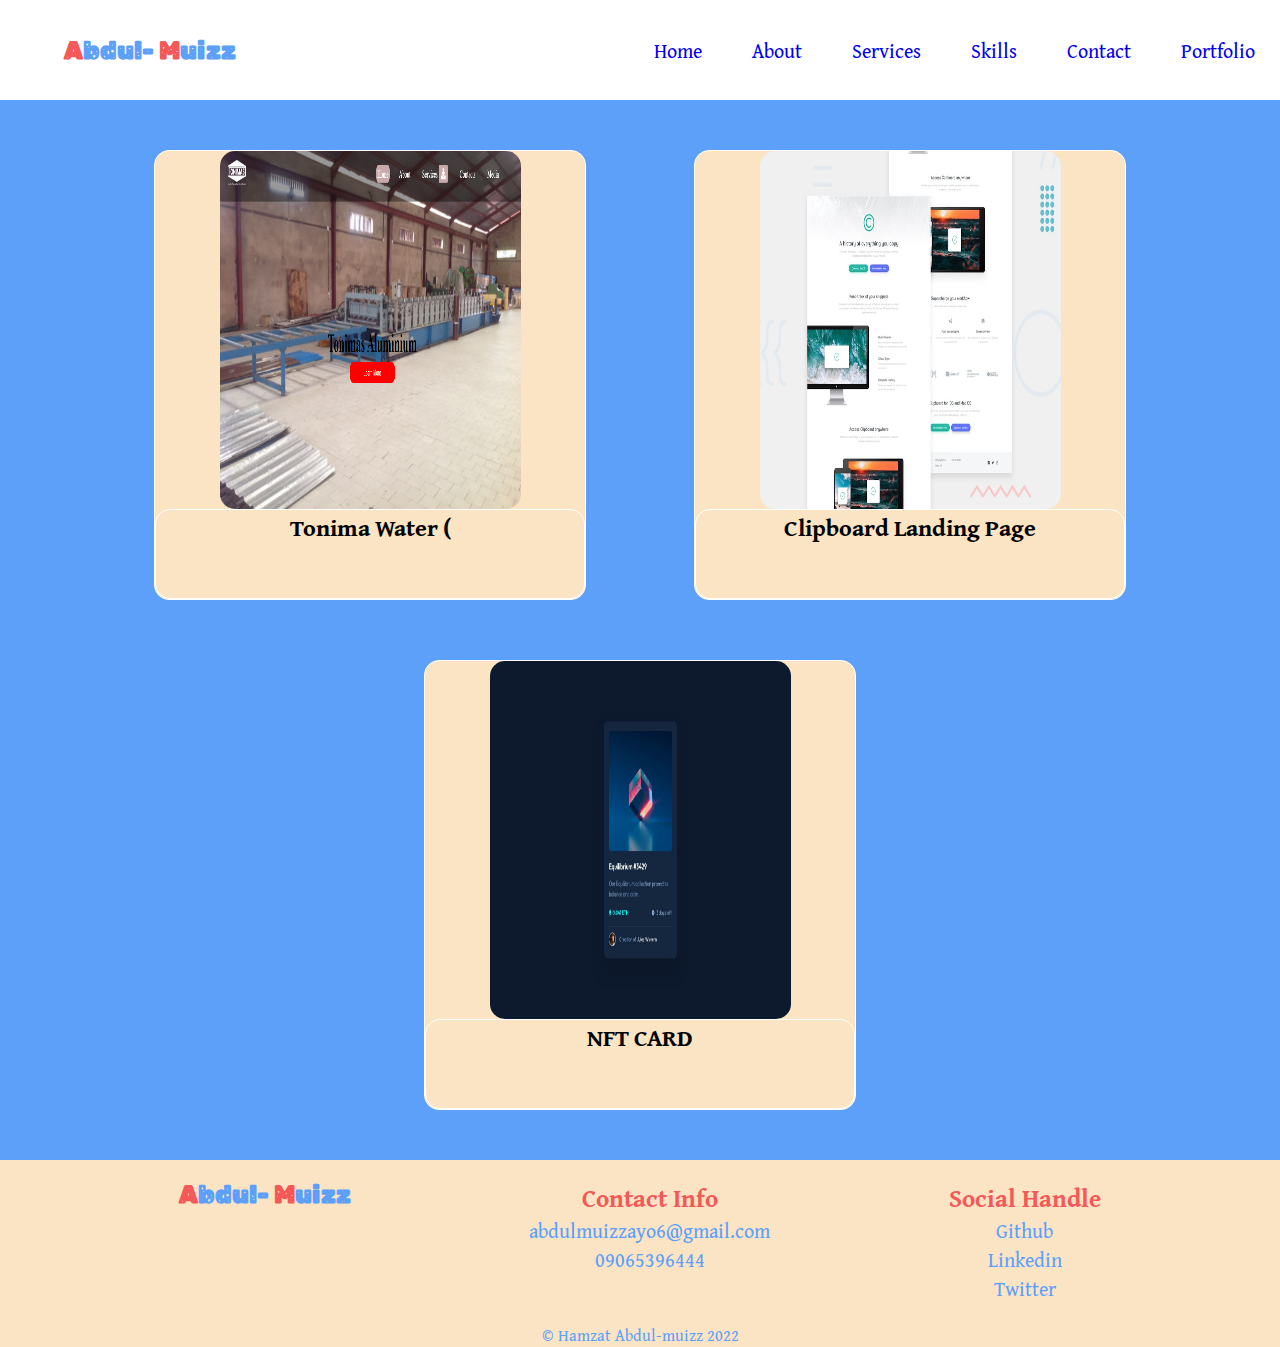
<file: portfolio.html>
<!DOCTYPE html>
<html lang="en">
<head>
    <meta charset="UTF-8">
    <meta http-equiv="X-UA-Compatible" content="IE=edge">
    <meta name="viewport" content="width=device-width, initial-scale=1.0">
    <title>Document</title>
    <link rel="stylesheet" href="https://cdnjs.cloudflare.com/ajax/libs/font-awesome/6.1.1/css/all.min.css" integrity="sha512-KfkfwYDsLkIlwQp6LFnl8zNdLGxu9YAA1QvwINks4PhcElQSvqcyVLLD9aMhXd13uQjoXtEKNosOWaZqXgel0g==" crossorigin="anonymous" referrerpolicy="no-referrer" />
    <link rel="stylesheet" href="./portfolio.css">
    <link rel="stylesheet" href="style.css">
    <link rel="stylesheet" href="./header.css">
</head>
<body>
    <header>
        <div class="logo">
            <div class="left">
                <a href="index.html">
                    <h3 class="logo"> <span>A</span>bdul- <span>M</span>uizz
                    </h3>
                </a>
            </div>
        </div>
        <nav>
            <ul>
                <li><a href="index.html#home">Home</a></li>
                <li><a href="index.html#about">About</a></li>
                <li><a href="index.html#services">Services</a></li>
                <li><a href="index.html#skills">Skills</a></li>
                <li><a href="index.html#contact">Contact</a></li>
                <li><a href="./portfolio.html">Portfolio</a></li>
            </ul>
        </nav>
        <div class="menue" onclick="addDropdown()">
            <i class="fas fa-bars" ></i>
        </div>
        <div class="dropdown open-Dropdown">
            <div class="left">
                <a href="index.html">
                    <h3 class="logo"> <span>A</span>bdul- <span>M</span>uizz
                    </h3>
                </a>
            </div>
            <div class="menue" onclick="addDropdown()">
                <i class="fas fa-x"></i>
            </div>
            <ul>
                <li><a href="index.html#home">Home</a></li>
                <li><a href="index.html#about">About</a></li>
                <li><a href="index.html#services">Services</a></li>
                <li><a href="index.html#skills">Skills</a></li>
                <li><a href="index.html#contact">Contact</a></li>
                <li><a href="./portfolio.html">Portfolio</a></li>
            </ul>
        </div>
    </header>
    <section class="portfolio">
        <div class="wrapper">
            <div class="works">
                <div class="img">
                    <a href="https://tazmah.github.io/glowing-carnival/">
                        <img src="./img/tonimas.png" alt="">
                    </a>
                    <div>
                        <a href="https://tazmah.github.io/glowing-carnival/"><i class="fas fa-eye"></i></a>
                        <a href="https://github.com/Tazmah"><i class="fab fa-github"></i></a>
                    </div>
                </div>
                <div class="description">
                    <div class="info">
                        <h2>Tonima Water (</h2>
                    </div>
                    <div class="technologies-used">
                        <i class="fab fa-html5"></i>
                        <i class="fab fa-css3"></i>
                        <i class="fab fa-js-square"></i>
                    </div>
                </div>
                    
                
            </div>
            <div class="works">
                <div class="img">
                    <a href="https://tazmah.github.io/clipboard/">
                        <img src="./img/clipboard.jpg" alt="">
                    </a>
                    <div>
                        <a href="https://tazmah.github.io/clipboard/"><i class="fas fa-eye"></i></a>
                        <a href="https://github.com/Tazmah"><i class="fab fa-github"></i></a>
                    </div>
                </div>
                <div class="description">
                    <div class="info">
                        <h2>Clipboard Landing Page</h2>
                    </div>
                    <div class="technologies-used">
                        <i class="fab fa-html5"></i>
                        <i class="fab fa-css3"></i>
                        <i class="fab fa-js-square"></i>
                    </div>
                </div>
                    
                
            </div>
            <div class="works">
                <div class="img">
                    <a href="https://tazmah.github.io/nft-1/nft-preview-card-component-main/">
                        <img src="./img/nft.jpg" alt="nft">
                    </a>
                    <div>
                        <a href="https://tazmah.github.io/nft-1/nft-preview-card-component-main/"><i class="fas fa-eye"></i></a>
                        <a href="https://github.com/Tazmah"><i class="fab fa-github"></i></a>
                    </div>
                </div>
                <div class="description">
                    <div class="info">
                        <h2>NFT CARD</h2>
                    </div>
                    <div class="technologies-used">
                        <i class="fab fa-html5"></i>
                        <i class="fab fa-css3"></i>
                        <i class="fab fa-js-square"></i>
                    </div>
                </div>
                    
                
            </div>
            
        </div>
    </section>
    <footer>
        <div class="wrapper">
            <div class="left">
                <a href="index.html">
                    <h3 class="logo"> <span>A</span>bdul- <span>M</span>uizz
                    </h3>
                </a>
            </div>
            <div class="contact-id">
                <h3>Contact Info</h3>
                <ul>
                    <li> <i class="fas fa-envelope"></i> abdulmuizzayo6@gmail.com</li>
                    <li> <i class="fas fa-phone-flip"></i> 09065396444</li>
                </ul>
            </div>
            <div class="Social-id">
                <h3>Social Handle</h3>
                <ul>
                    <li>
                        <a href="https://github.com/Tazmah">
                            <i class="fab fa-github"></i> Github
                        </a>
                    </li>
                    <li>
                        <a href="https://www.linkedin.com/in/abdul-muizz-hamzat-a3789a230">
                            <i class="fab fa-linkedin-in"></i> Linkedin
                        </a>
                         
                    </li>
                    <li>
                        <a href="https://twitter.com/Tazm_ah">
                            <i class="fab fa-twitter"></i> Twitter
                        </a>
                         
                    </li>
                </ul>
            </div>
        </div>
        &copy; Hamzat Abdul-muizz 2022
    </footer>
    <script src="./header.js"></script>
</body>
</html>
</file>
<file: portfolio.css>
:root{
    --primary-color:#004aad;
    --light-primary: #5ca0f9;
    --black-color: #000;
    --abdul-salam:#1bd66f;
    --dirty-green:#11271d;
    --white-color:#fff;
    --general-padding: 20px 100px;
    --medium-padding: 10px 50px;
    --hot: red;
    --red-light: #f45858;
    --cream: #fae4c3;
}

section.portfolio{
    min-height: 100vh;
    /* margin-top: 100px; */
    width: 100%;
    background: var(--light-primary);
}
section.portfolio div.wrapper{
    margin-top: 100px;
    width: 100%;
    /* background: #f45858; */
    padding: var(--general-padding);
    display: flex;
    justify-content: space-around;
    flex-wrap: wrap;
}
div.works{
    border-radius: 15px;
    width: 40%;
    height: 50vh;
    margin: 30px 0;
    background: var(--cream);
    border: 1px solid white;
}
div.works div.img{
    margin: auto;
    width: 70%;
    height: 80%;
    position: relative;
}
div.works div.img div{
    cursor: pointer;
    border-radius: 15px;
    position: absolute;
    width: 100%;
    height: 100%;
    top: 0;
    background: black;
    display: flex;
    align-items: center;
    justify-content: center;
    opacity: 0;
}
div.works div.img:hover div{
    opacity: 0.4;
}
div.works div.img div i{
    font-size: 50px;
    color: #f45858;
}
div.works div.img img{
    width: 100%;
    height: 100%;
    border-radius: 15px;
}
div.description{
    width: 100%;
    height: 20%;
    border-radius: 15px;
    text-align: center;
    border: 1px solid white;
}
div.description info{
    height: 50%;
}
div.technologies-used{
    height: 50%;
    display: flex;
    width: 100%;
    /* background: red; */
    /* padding: 5px 0; */
    justify-content: space-around;
}
div.technologies-used i{
    cursor: pointer;
    color: var(--light-primary);
    font-size: 20px
}
@media screen and (max-width:960px) {
    
    div.works{
        width: 50%;
    }
}
@media screen and (max-width:919px) {
    section.portfolio div.wrapper{
        padding: var(--medium-padding);
    }
    div.works{
        width: 100%;
    }
}
</file>
<file: style.css>
@import url('https://fonts.googleapis.com/css2?family=Gentium+Book+Plus:ital,wght@0,400;0,700;1,400&display=swap');
@import url('https://fonts.googleapis.com/css2?family=Rubik+Moonrocks&display=swap');
*{
    margin: 0;
    padding: 0;
    text-decoration: none;
    list-style: none;
    box-sizing: border-box;
}
body{
    font-family: 'Gentium Book Plus',sans-serif;
}
.enjoy-css{
    display: inline-block;
    -webkit-box-sizing: content-box;
    -moz-box-sizing: content-box;
    box-sizing: content-box;
    cursor: pointer;
    padding: 10px 20px;
    border: none;
    -webkit-border-radius: 0 19px;
    border-radius: 0 19px;
    font: normal normal bold 20px/normal Georgia, serif;
    color: #f4f4f4;
    -o-text-overflow: clip;
    text-overflow: clip;
    background: #5ca0f9;
    -webkit-box-shadow: 2px 2px 2px 0 rgba(0,0,0,0.2) ;
    box-shadow: 2px 2px 2px 0 rgba(0,0,0,0.2) ;
    text-shadow: 0 0 32px rgba(15,73,168,0.66) ;
    -webkit-transition: all 300ms cubic-bezier(0.42, 0, 0.58, 1);
    -moz-transition: all 300ms cubic-bezier(0.42, 0, 0.58, 1);
    -o-transition: all 300ms cubic-bezier(0.42, 0, 0.58, 1);
    transition: all 300ms cubic-bezier(0.42, 0, 0.58, 1);
}
.enjoy-css:hover{
    box-shadow: 4px 4px 4px 0 rgba(0,0,0,0.5) ;
    color: #5ca0f9;
    background: white;
}
.name{
    /* background: var(--primary-color); */
    background: #5ca0f9;
    padding: 5px 15px;
    color: var(--white-color);
    border: none;
    -webkit-border-radius: 0 19px;
    border-radius: 0 19px;
    cursor: pointer;
}
.logo{
    font-family: 'Rubik Moonrocks', cursive, sans-serif;
    color: var(--light-primary);
    font-size: 25px;
}
.big-link{
    font-size: 25px;
    color: var(--dirty-green);
}
.big-link:hover{
    color: var(--cream);
}
  
:root{
    --primary-color:#004aad;
    --light-primary: #5ca0f9;
    --black-color: #000;
    --abdul-salam:#1bd66f;
    --dirty-green:#11271d;
    --white-color:#fff;
    --general-padding: 20px 100px;
    --medium-padding: 10px 50px;
    --hot: red;
    --red-light: #f45858;
    --cream: #fae4c3;
}

section{
    min-height: 100vh;
}
  /* Hero Section */
section.hero{
    width: 100%;
    display: flex;
    padding: var(--general-padding);
    align-items: center;
    justify-content: space-between;
}
section.hero div.hero-text{
    width: 50%;
    /* border: 1px solid; */
}
section.hero div.hero-text h3{
    font-size: 20px;
}
section.hero div.hero-text h1{
    font-size: 30px;
}
section.hero div.hero-text p{
    font-size: 18px;
    color: var();
}
section.hero div.hero-text h3,h1,p{
    margin-bottom: 40px;
}

section.hero div.hero-img{
    width: 30%;
}
section.hero div.hero-img img{
    width: 100%;
    border-top-left-radius: 35px;
    border-bottom-right-radius: 35px;
}

/* About section */
section.about{
    background:  var(--cream);
    text-align: center;
    margin-top: 40px;
    background-size: cover;
    background-repeat: no-repeat;
    padding: 20px 0 0 0;
}
section.about h2,section.services h2,section.skills h2,section.contact h2{
    font-size: 25px;
    padding: 5px;
    border-width: 10%;
}
section.about hr,section.services hr,section.skills hr,section.contact hr{
    height: 5px ;
    background:  var(--hot);
    width: 120px;
    margin: auto;
}
section.about div.wrapper{
    padding: var(--general-padding);
    width: 100%;
    display: flex;
    justify-content: space-between;
    align-items: center;
    margin: 40px 0;
    background: url('./img/wavebg.svg');
    background-size: cover;
    background-repeat: no-repeat;
}
div.illustration{
    width: 50%;
}
   .card {
    width: 100%;
    background-color: var(--cream);
    box-shadow: rgba(0, 0, 0, 0.12) 0px 1px 3px, rgba(0, 0, 0, 0.24) 0px 1px 2px;
    transition-duration: 1.5s;
    transition-property: width, height,transform;
    cursor: pointer;
   }
   
   .card:hover {
    width: 100%;
    transform: rotate(0deg);
   }
   
   .card__content {
    padding: 1rem;
    font-size: smaller;
   }
   
   .card__date {
    color: var(--dirty-green);
    margin-bottom: .5rem;
    font-weight: 700;
   }
   
   .card__info {
    width: 100%;
    padding: .7rem;
    font-size: smaller;
    border-radius: 1rem;
    text-align: center;
    background-color: var(--red-light);
    color: var(--cream);
    transition-duration: 1s;
    transition-property: color;
   }
   .card__info img{
    width: 50%;
   } 
   .card__info:hover {
    color: #212121;
   }
   div.card__info div.social{
    margin: auto;
}
div.card__info div.social ul{
    display: flex;
    justify-content: space-around;
}
div.about-info{
    width: 45%;
}
div.about-info p{
    font-size: 20px;
    color: var(--dirty-green);
}

/*services section*/
section.services{
    width: 100%;
    text-align: center;
    /* margin: auto; */
    margin: 40px 0;
    background: url('./blobbg.svg');
    background-repeat: no-repeat;
    background-size: cover;
}
section.services div.wrapper{
    width: 100%;
    padding: var(--general-padding);
    display:flex;
    justify-content: space-between;
    align-items: center;
}
section.services div.wrapper div.card {
    width: 40%;
    height: 500px;
    border: 1px solid;
    border-radius: 30px;
    background: #e0e0e0;
    /* box-shadow: 15px 15px 30px #bebebe,
                -15px -15px 30px #ffffff; */
                padding: 15px 5px;
   }
section.services div.wrapper div.card:hover{
    box-shadow: 5px 5px 3px var(--light-primary),
                5px 5px 3px var(--light-primary);
}
section.services div.wrapper div.card img{
    width: 80%;
    height: 80%;
}
section.services div.wrapper div.card div.content{
    bottom: 0;
}
section.skills{
    width: 100%;
    text-align: center;
    margin: 50px 0;
    align-items: center;
    background: var(--light-primary);
    background-repeat: no-repeat;
    background-size: cover;
}
section.skills div.wrapper{
    margin-top: 100px;
    width: 100%;
    display: flex;
    justify-content: space-between;
    align-items: center;
    padding: var(--general-padding);
}
section.skills div.wrapper div.left{
    width: 50%;

}
section.skills div.wrapper div.left img{
    width: 100%;
}
section.skills div.wrapper div.right{
    width: 45%;
    background: #3031310f;
    /* border: 1px solid; */
    text-align: left;
    padding: 40px 0;
    
}
section.skills div.wrapper div.right ul li{
    font-size: 25px;
    /* background: red; */
    padding: 10px;
    border-bottom: 1px solid;
    margin-bottom: 10px;
    cursor: pointer;
    /* border-right: 1px solid; */
}
section.skills div.wrapper div.right ul li:hover{
    background: var(--dirty-green);
    color: var(--cream);
}
section.skills div.wrapper div.right ul li i{
    padding: 0 10px;
}
section.contact{
    width: 100%;
    text-align: center;
}
section.contact div.wrapper{
    width: 100%;
    padding: var(--general-padding);
    display: flex;
    align-items: center;
    justify-content: space-between;
}
section.contact div.wrapper div.left{
    width: 50%;
    background: url('./img/developer.svg');
    background-size: cover;
    height: 60vh;
    display: flex;
    justify-content: center;
    align-items: center;
    border-radius: 25px;
    border: 2px solid var(--light-primary);
}
section.contact div.wrapper div.left ul:hover a{
    color: var(--light-primary);
}
section.contact div.wrapper div.left ul:hover{
    background: #fff;
}
section.contact div.wrapper div.left ul{
    border-radius: 25px;
    width: 100%;
    height: 100%;
    display: flex;
    align-items: center;
    justify-content: center;
    background: var(--light-primary);
}
section.contact div.wrapper div.left ul li a{
    font-size: 25px;
    color: #000;

}
section.contact div.wrapper div.left img{
    width: 100%;
}
section.contact div.wrapper div.right{
    width: 40%;
    /* text-align: left; */
}
section.contact div.wrapper div.right div.input-feed{
    width: 100%;
    padding: 10px 5px;
    margin: 20px 0;
    border-radius: 15px;
    border: 1px solid var(--light-primary);
    display: flex;
    justify-content: space-between;
    align-items: center;
}
section.contact div.wrapper div.right div.input-feed input{
    width: 90%;
    height: 30px;
    border: none;
    font-size: 20px;
    outline: none;
}
section.contact div.wrapper div.right div.input-feed textarea{
    width: 90%;
    border: none;
    outline: none;
    font-size: 20px;
    resize: none;
}
section.contact div.wrapper div.right button{
    width: 90%;
}
footer{
    width: 100%;
    background: var(--cream);
    color: var(--light-primary);
    text-align: center;
}
footer div.wrapper{
    padding: var(--general-padding);
    width: 100%;
    display: flex;
    justify-content: space-around;
    flex-wrap: wrap;
}
div.left h3 span{
    color: var(--red-light);
}
footer div.wrapper div.contact-id{
    font-size: 20px;
}
footer div.wrapper div.Social-id{
    font-size: 20px;
}
footer div.wrapper div.Social-id a{
    color: var(--light-primary);
}
footer div.wrapper div.contact-id h3{
    font-size: 25px;
    font-weight: bold;
    color: var(--red-light);
}
footer div.wrapper div.Social-id h3{
    font-size: 25px;
    font-weight: bold;
    color: var(--red-light);
}
@media screen and (max-width:1145px) {
    section.hero{
        /* display: block; */
        flex-direction: column-reverse;
        margin: auto;
    }
    section.hero div.hero-text{
        width: 100%;
        /* border: 1px solid red; */
    }
    section.hero div.hero-img{
        width: 60%;
        margin-top: 20px;
    }
    section.about div.wrapper{
        display: block;
    }
    div.illustration{
        width: 100%;
    }
    .card {
        width: 100%;
    }
    div.about-info{
        width: 90%;
        margin-top: 20px;
    }
    section.services div.wrapper{
        width:100%;
        display: block;
        text-align: center;
    }
    section.services div.wrapper div.card{
        width: 100%;
        margin-bottom: 10px;
    }
    section.skills div.wrapper{
        flex-direction: column-reverse;
    }
    /* section.contact div.wrapper{
        flex-direction: column-reverse;
    } */
    section.contact div.wrapper{
        flex-direction: column;
        margin-bottom: 10px;
    }
    section.contact div.wrapper div.left{
        width: 100%;
        /* border: 1px solid white; */
    }
    section.contact div.wrapper div.right{
        width: 100%;
    }
    section.skills div.wrapper div.left{
        width: 100%;
    }
    section.skills div.wrapper div.right{
        width: 100%;
    }
}
@media screen and (max-width:660px) {
    section.hero{
        padding: var(--medium-padding);
    }
    section.hero div.hero-text{
       text-align: center;
        /* border: 1px solid red; */
    }
    section.hero div.hero-img{
        width: 80%;
        margin-top: 20px;
    }
    section.about div.wrapper{
        padding: var(--medium-padding);
    }
    section.services div.wrapper{
        padding: var(--medium-padding);
    }
    section.skills div.wrapper{
        padding: var(--medium-padding);
    }
    section.contact div.wrapper{
        padding: var(--medium-padding);
    }
}
</file>
<file: header.css>
* {
  margin: 0;
  padding: 0;
  text-decoration: none;
  list-style: none;
  box-sizing: border-box;
}
header{
  top: 0;
  display: flex;
  height: 100px;
  justify-content: space-between;
  align-items: center;
  background: #fff;
  width: 100%;
  position: fixed;
  z-index: 1000;
}
div.logo{
  margin-left: 5%;
}
div.logo img{
  width: 80px;
}
nav ul{
  display: flex;
  
}
li{
  margin: 0 20px;
}
header li a{
  font-size: 20px;
  padding: 10px 5px;
  border-radius: 15px;
}
div.menue{
  /* top: 0; */
  width: 20px;
  margin-right: 40px;
  display: none;
  cursor: pointer;
}
div.dropdown li{
  margin: 25px 0;
}
div.dropdown div.menue{
  width: 100%;
  text-align: right;
  border: none;
  color: black;
}
div.dropdown{
  top: 0;
  position: absolute;
  padding: 100px;
  text-align: center;
  width: 100%;
  background-color:#fff;
  /* position: absolute; */
  color: white;
  height: 100vh;
  position: fixed;
  justify-content: center;
  align-items: center;
}
.open-Dropdown{
  display: none;
}
@media screen and (max-width:700px){
  nav{
      display: none;
  }
  div.menue{
      display: block;
  }
}
</file>
